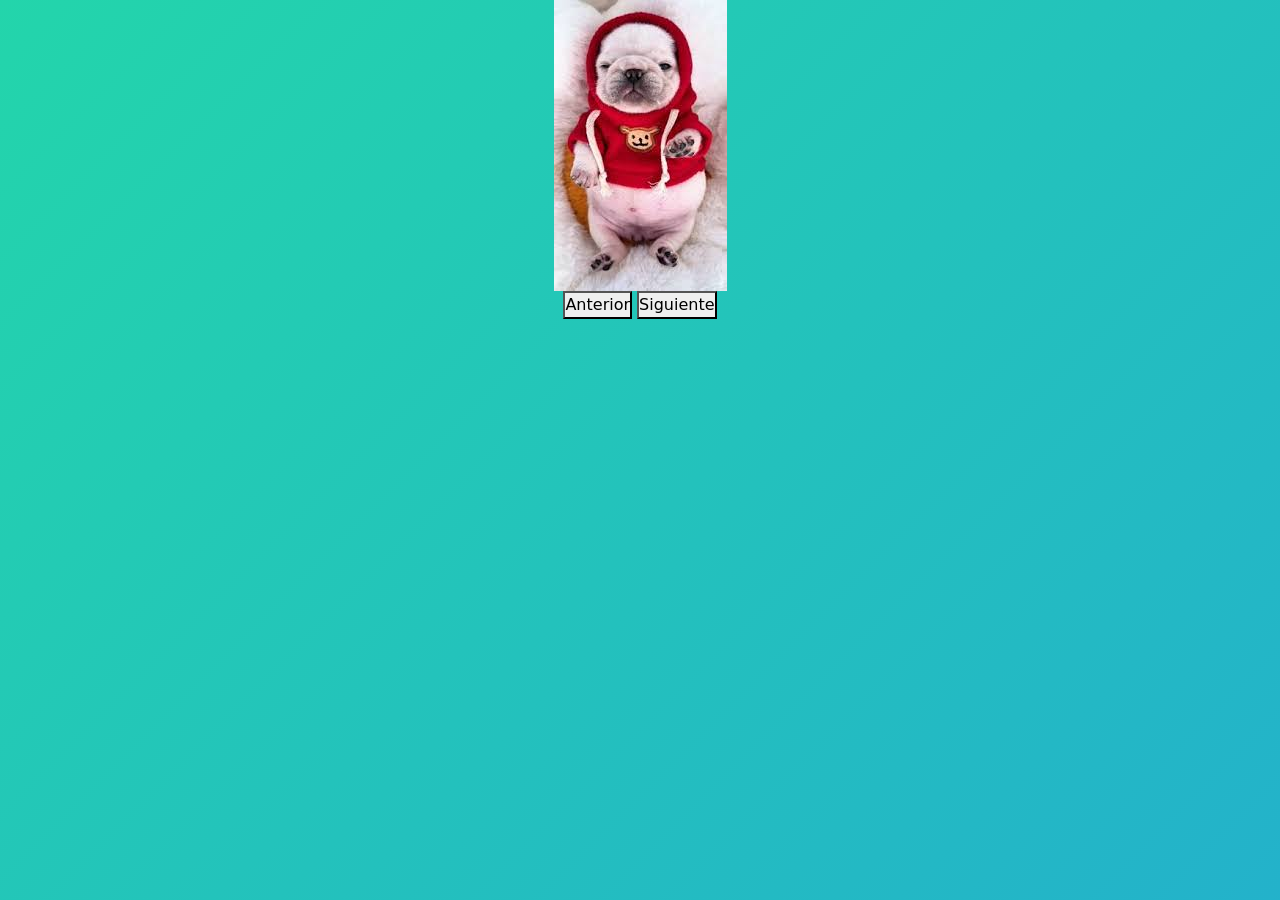
<file: carrusel.html>
<!doctype html>
<html lang="en">
<head>
    <meta charset="UTF-8">
    <meta name="viewport"
          content="width=device-width, user-scalable=no, initial-scale=1.0, maximum-scale=1.0, minimum-scale=1.0">
    <meta http-equiv="X-UA-Compatible" content="ie=edge">
    <title>Document</title>
    <link href="css/bootstrap.min.css" rel="stylesheet">
</head>
<style>
    * {
        margin: 0;
        padding: 0;
        box-sizing: border-box;
    }

    body {
        height: 100vh;
        overflow: hidden;
    }

    .fondo-animado {
        width: 100vw;
        height: 100vh;
        /* Definimos los colores del degradado */
        background: linear-gradient(-45deg, #ee7752, #e73c7e, #23a6d5, #23d5ab);
        /* Hacemos el fondo más grande que la pantalla para que haya margen de movimiento */
        background-size: 400% 400%;
        /* Aplicamos la animación: nombre, duración, velocidad constante y repetición infinita */
        animation: movimientoFondo 10s ease infinite;
    }

    /* Configuramos los movimientos del fondo */
    @keyframes movimientoFondo {
        0% {
            background-position: 0% 50%;
        }
        50% {
            background-position: 100% 50%;
        }
        100% {
            background-position: 0% 50%;
        }
    }
</style>
<body class="fondo-animado">
<div class="container">
    <center>
        <div class="row">
            <div class="col">
                <img  id = "img" src="img/img1.jpg" alt="NO CARGA LA IMAGEN">

            </div>
        </div>
        <div class="row">
            <div class="col">
                <button type="button" id="anterior">Anterior</button>
                <button type="button" id="siguiente">Siguiente</button>
            </div>
        </div>
    </center>
</div>
<script src="js/carrusel.js"></script>
</body>
</html>
</file>
